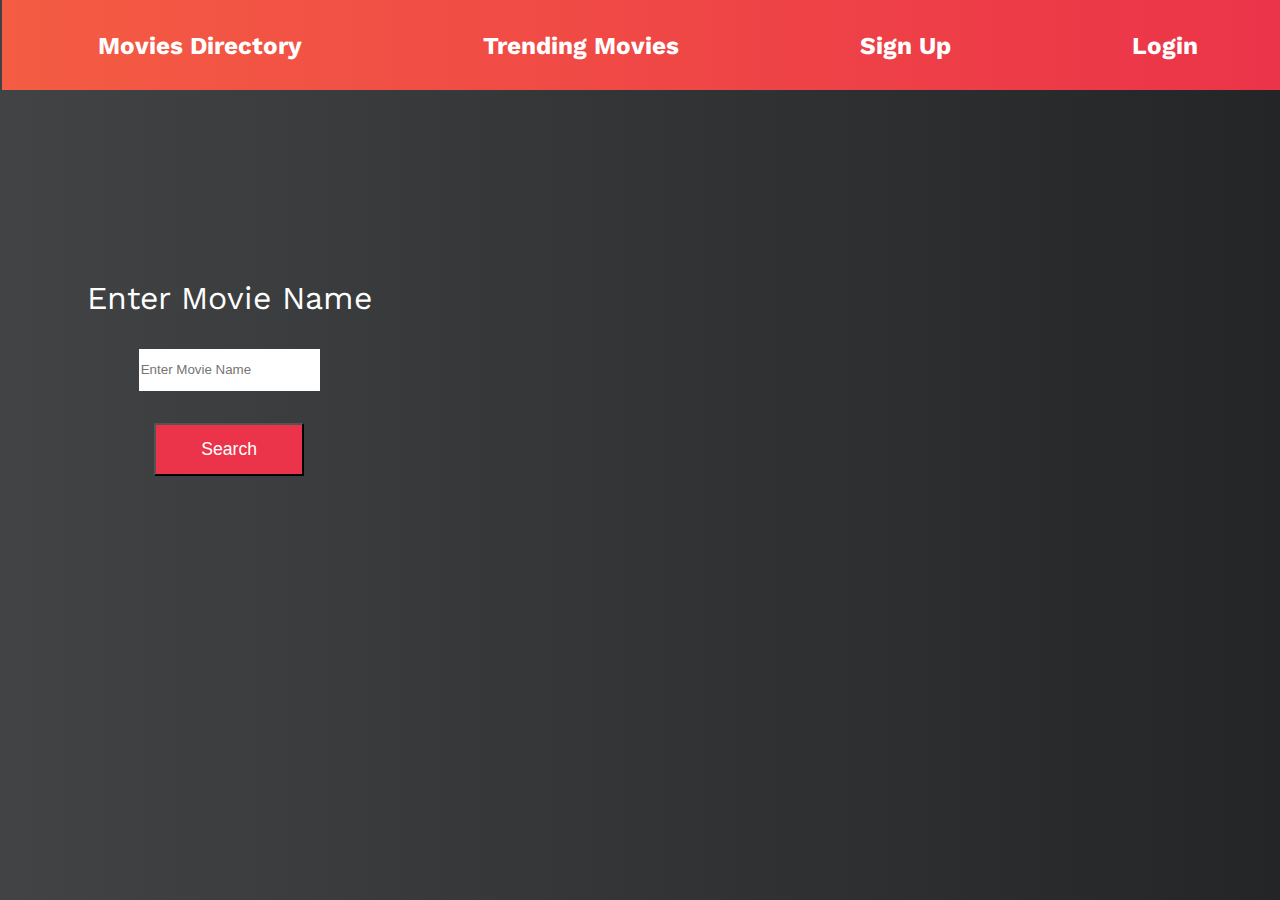
<file: index.html>
<!DOCTYPE html>
<html lang="en">

<head>
    <meta charset="UTF-8">
    <meta http-equiv="X-UA-Compatible" content="IE=edge">
    <meta name="viewport" content="width=device-width, initial-scale=1.0">
    <title>Movies Directory</title>
    <link rel="icon" href="https://media-exp1.licdn.com/dms/image/C560BAQGJmLj7lD9xCQ/company-logo_200_200/0/1628114312093?e=1652313600&v=beta&t=MYi6OySpH7EsoGPOYr1bIRZnq_efTvoPxLy3WebLGXc" type="image/icon type">
    <link rel="stylesheet" href="styles.css">
</head>

<body>
    <div id="navbar" class="peachGradient">
        <h3>Movies Directory</h3>
        <h3 id="trending">Trending Movies</h3>
        <h3>Sign Up</h3>
        <h3>Login</h3>
    </div>

    <div id="container">
        <div class="left">
            <p class="EnterText">Enter Movie Name</p>
            <input type="text" id="movie_name" placeholder="Enter Movie Name">
            <button onclick="searchMovies()">Search</button>
        </div>
        <div id="right">

        </div>
        
    </div>
</body>

</html>

<script src="index.js"></script>
</file>
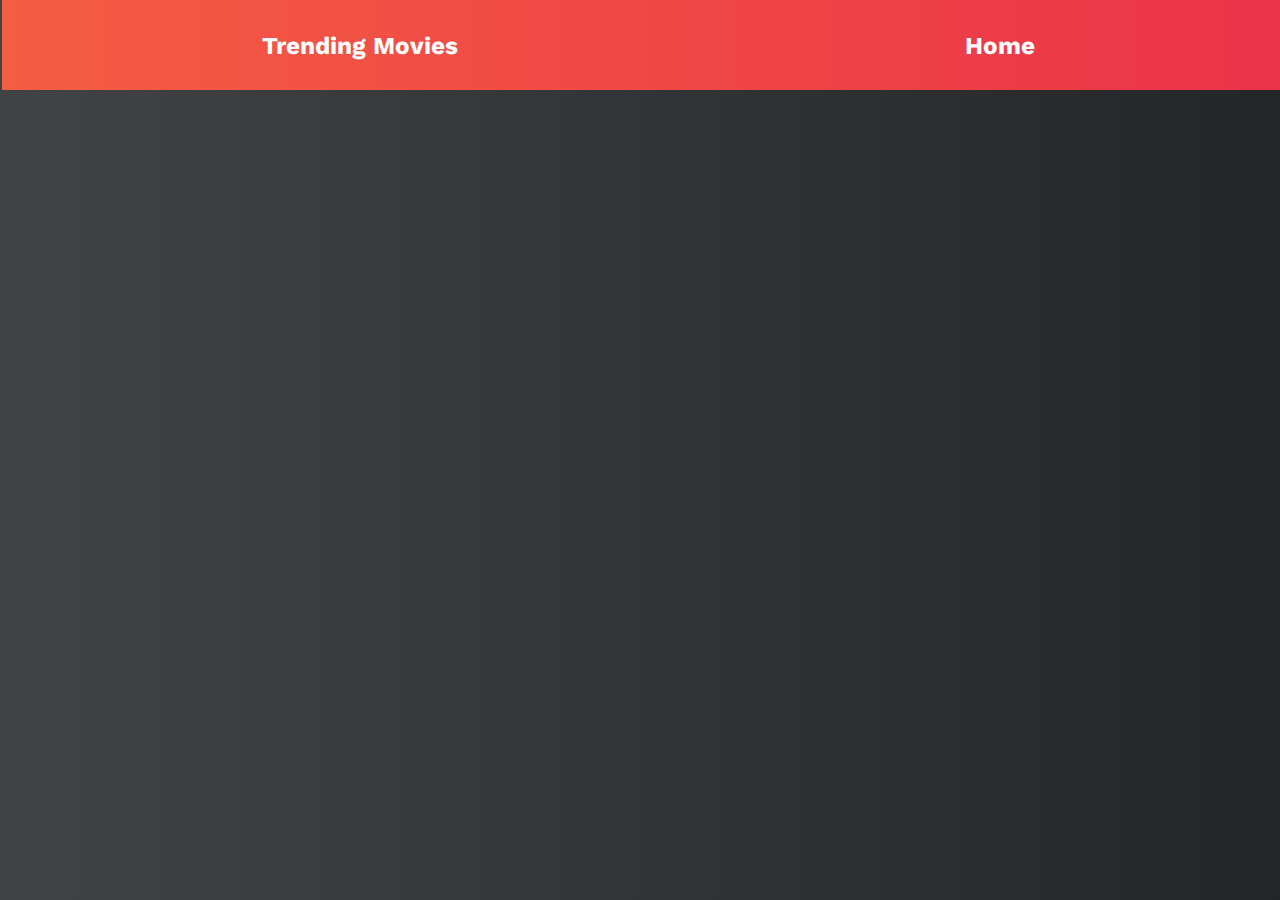
<file: trending.html>
<!DOCTYPE html>
<html lang="en">
<head>
    <meta charset="UTF-8">
    <meta http-equiv="X-UA-Compatible" content="IE=edge">
    <meta name="viewport" content="width=device-width, initial-scale=1.0">
    <title>Trending</title>
    <link rel="stylesheet" href="trending.css">
</head>
<body>
    <div id="navbar" class="peachGradient">
        <h3>Trending Movies</h3>
        <h3 id="home">Home</h3>
    </div>
    <div id="trendingMovies">
        
    </div>
</body>
</html>
<script src="trending.js"></script>
</file>
<file: styles.css>
@import url("https://fonts.googleapis.com/css2?family=Work+Sans:ital,wght@0,100;0,200;0,300;0,500;1,100;1,200;1,300&display=swap");

html {
  margin: 0;
  padding: 0;
  background: #232526; /* fallback for old browsers */
  background: -webkit-linear-gradient(
    to right,
    #414345,
    #232526
  ); /* Chrome 10-25, Safari 5.1-6 */
  background: linear-gradient(
    to right,
    #414345,
    #232526
  ); /* W3C, IE 10+/ Edge, Firefox 16+, Chrome 26+, Opera 12+, Safari 7+ */

  font-family: "Work Sans", "sans-serif";
  color: white;
}

.peachGradient{

    background: #eb3349; /* fallback for old browsers */
  background: -webkit-linear-gradient(
    to right,
    #f45c43,
    #eb3349
  ); /* Chrome 10-25, Safari 5.1-6 */
  background: linear-gradient(
    to right,
    #f45c43,
    #eb3349
  ); /* W3C, IE 10+/ Edge, Firefox 16+, Chrome 26+, Opera 12+, Safari 7+ */
  color: white;
}

#navbar {
  
  display: flex;
  justify-content: space-around;
  top: 0;
  position: fixed;
  margin-left: -0.5%;
  font-size: 1.3rem;
  /* height: 3rem; */
  padding: 0.5%;
  /* padding-left: 2%; */
  width: 100%;
}
#navbar *{
  cursor: pointer;
}



.EnterText {
  font-size: 2rem;
  margin-bottom: 0%;
}
#container {
  /* border: 2px solid white; */
  display: flex;
  margin-top: 10%;
  height: 470px;
}

.left {
  /* border: 10px solid red; */
  width: 35%;
  display: flex;
  flex-direction: column;
  justify-content: center;
  align-items: center;
  gap: 2em;
}
#movie_name {
  height: 3em;
  width: 40%;
  border: 0;
  /* padding: 0; */
}
button {
  padding: 0;
  font-size: 1.1rem;
  height: 3em;
  background-color: #eb3349;
  color: white;
  cursor: pointer;
  width: 150px;
}

.card {
  display: flex;
}

.desc {
  /* border-left: 1px solid gray; */
  text-align: justify;
  width: 60%;
  padding: 20px;
  font-size: 18px;
  max-height: 428px;
}

#right {
  /* border: 1px solid white; */
  width: 60%;
  overflow: hidden;
}

.poster {
  /* border: 10px solid red; */
  max-width: fit-content;
  /* max-width: fit-content; */
  /* height: 100%; */
}

.errorMsg{
    font-size: 20px;
    color: black; 
    margin-left: 18%;
}

#mainSpace{
    
    display: flex;
    justify-content: space-between;

}

.peach{ 
  color: #eb3349;
  text-decoration: underline;
}
</file>
<file: trending.css>
@import url("https://fonts.googleapis.com/css2?family=Work+Sans:ital,wght@0,100;0,200;0,300;0,500;1,100;1,200;1,300&display=swap");

html {
  margin: 0;
  padding: 0;
  background: #232526; /* fallback for old browsers */
  background: -webkit-linear-gradient(
    to right,
    #414345,
    #232526
  ); /* Chrome 10-25, Safari 5.1-6 */
  background: linear-gradient(
    to right,
    #414345,
    #232526
  ); /* W3C, IE 10+/ Edge, Firefox 16+, Chrome 26+, Opera 12+, Safari 7+ */

  font-family: "Work Sans", "sans-serif";
  color: rgb(213, 213, 213);
}

.peachGradient {
  background: #eb3349; /* fallback for old browsers */
  background: -webkit-linear-gradient(
    to right,
    #f45c43,
    #eb3349
  ); /* Chrome 10-25, Safari 5.1-6 */
  background: linear-gradient(
    to right,
    #f45c43,
    #eb3349
  ); /* W3C, IE 10+/ Edge, Firefox 16+, Chrome 26+, Opera 12+, Safari 7+ */
  color: white;
}

#navbar {
  
  display: flex;
  justify-content: space-around;
  top: 0;
  position: fixed;
  margin-left: -0.5%;
  font-size: 1.3rem;
  /* height: 3rem; */
  padding: 0.5%;
  /* padding-left: 2%; */
  width: 100%;
}
#navbar *{
  cursor: pointer;
}

#trendingMovies {
  display: grid;
  grid-template-columns: repeat(4, 1fr);
  gap: 1%;
  margin: auto;
  margin-top: 7%;
  width: 95%;
  /* justify-content: space-evenly; */
}

.card {
  display: flex;
  flex-direction: column;
  height: 620px;
  box-shadow: rgba(0, 0, 0, 0.2) 0px 12px 28px 0px,
    rgba(0, 0, 0, 0.1) 0px 2px 4px 0px,
    rgba(255, 255, 255, 0.05) 0px 0px 0px 1px inset; /* justify-content: space-around; */
}
.card:hover {
  transform: scale(1.04);
  transition: 300ms;
}

.poster {
  width: 100%;
  height: 78%;
}

.desc {
  padding: 0 15px 10px 15px;
}
</file>
